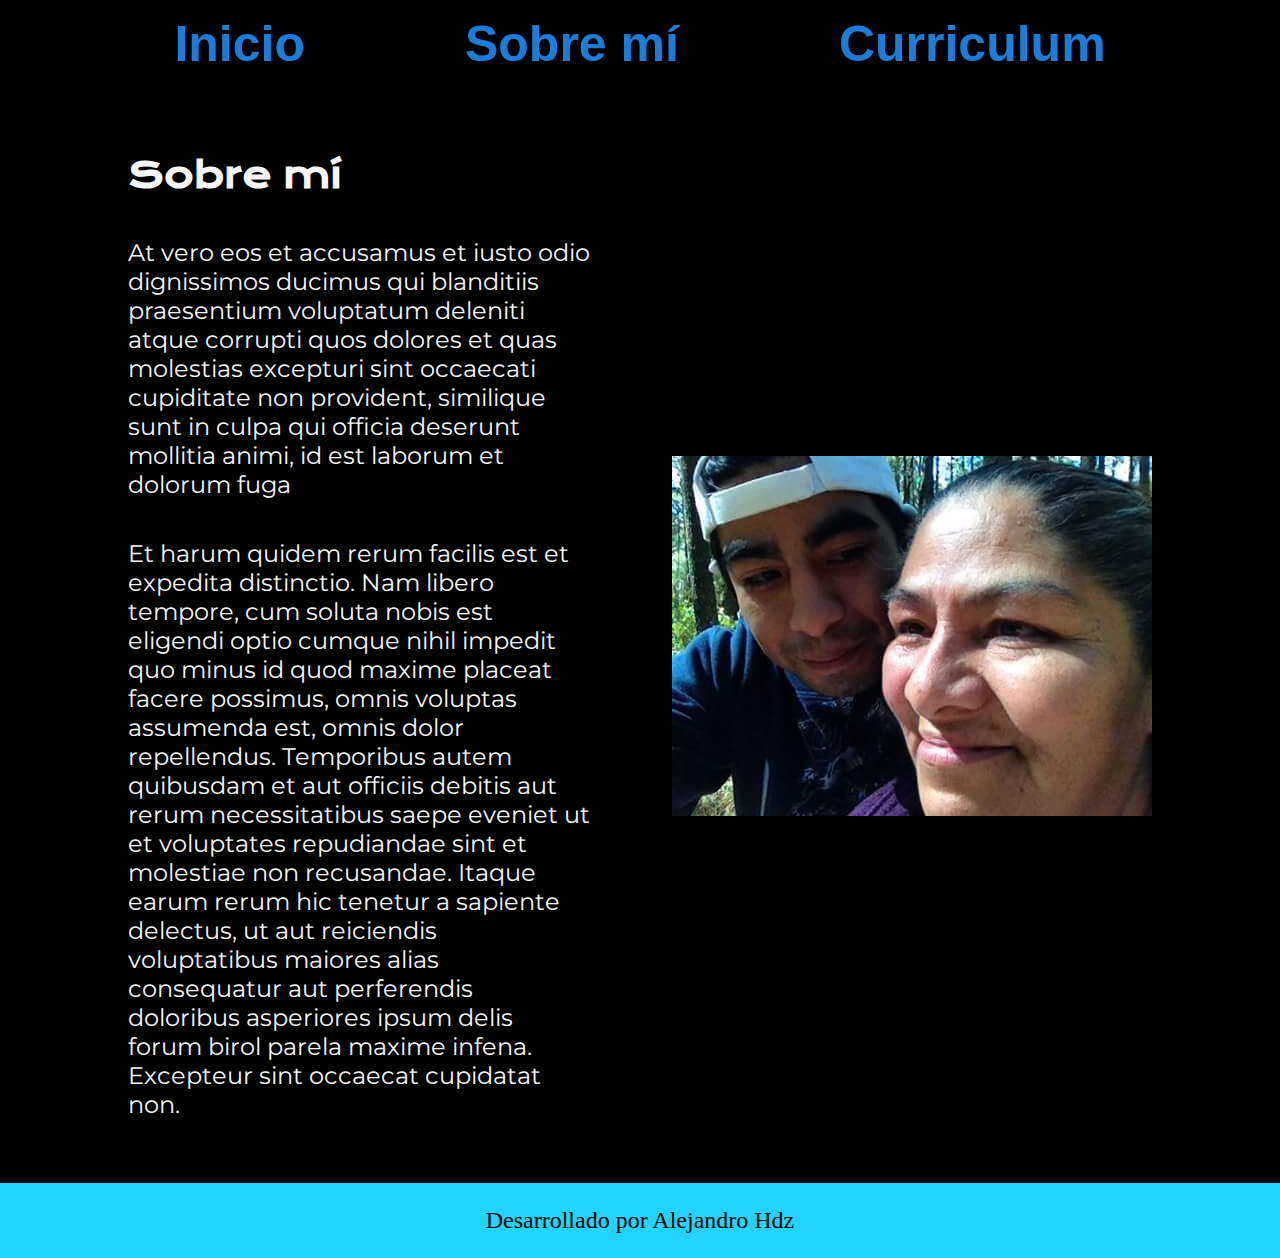
<file: about.html>
<!DOCTYPE html>
<html lang="pt-br">
<head>
    <meta charset="UTF-8">
    <meta name="viewport" content="width=device-width, initial-scale=1.0">
    <title>Sobre mí</title>
    <link rel="stylesheet" href="./styles/style.css">
</head>
<body>
    <header class="header">
        <nav class="header__menu">
            <a class="header__menu__link" href="index.html">Inicio</a>
            <a class="header__menu__link" href="about.html">Sobre mí</a>
            <a class="header__menu__link" href="Curriculum.html">Curriculum</a>
        </nav>
    </header>
    <main class="presentacion">
        <section class="presentacion__contenido">
            <h1 class="presentacion__contenido__titulo">Sobre mí</h1>
            <p class="presentacion__contenido__texto">At vero eos et accusamus et iusto odio 
                dignissimos ducimus qui blanditiis praesentium voluptatum deleniti atque 
                corrupti quos dolores et quas molestias excepturi sint occaecati cupiditate 
                non provident, similique sunt in culpa qui officia deserunt mollitia animi, 
                id est laborum et dolorum fuga</p>

            <p class="presentacion__contenido__texto">
                Et harum quidem rerum facilis est et expedita distinctio. Nam libero tempore, 
                cum soluta nobis est eligendi optio cumque nihil impedit quo minus id quod 
                maxime placeat facere possimus, omnis voluptas assumenda est, omnis dolor 
                repellendus. Temporibus autem quibusdam et aut officiis debitis aut rerum 
                necessitatibus saepe eveniet ut et voluptates repudiandae sint et molestiae 
                non recusandae. Itaque earum rerum hic tenetur a sapiente delectus, ut aut 
                reiciendis voluptatibus maiores alias consequatur aut perferendis doloribus 
                asperiores ipsum delis forum birol parela maxime infena. Excepteur sint 
                occaecat cupidatat non.
            </p>
        </section>
        <img class="presentacion__imagen" src="./assets/madre.png" alt="Foto de Ana García desarrolando un proyecto">

    </main>
    <footer class="footer">
        <p>Desarrollado por Alejandro Hdz</p>
    </footer>
</body>
</html>
</file>
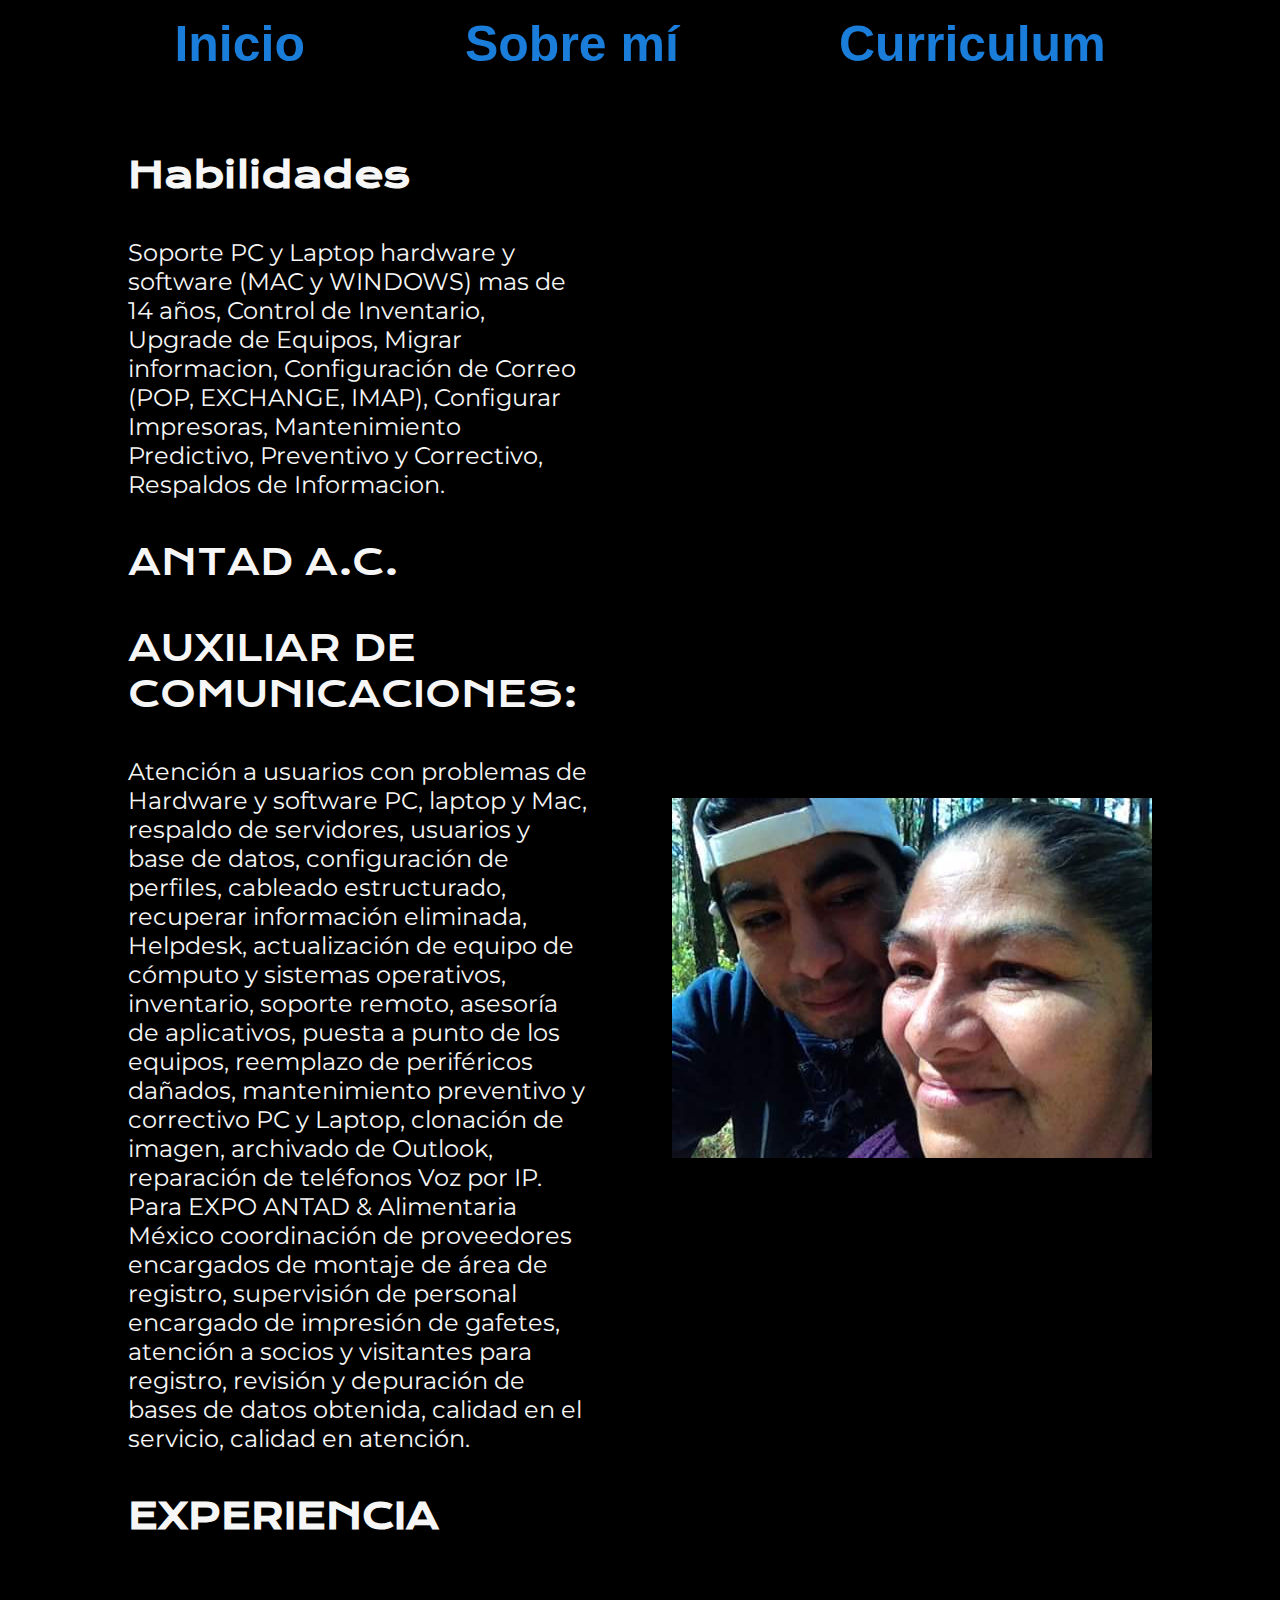
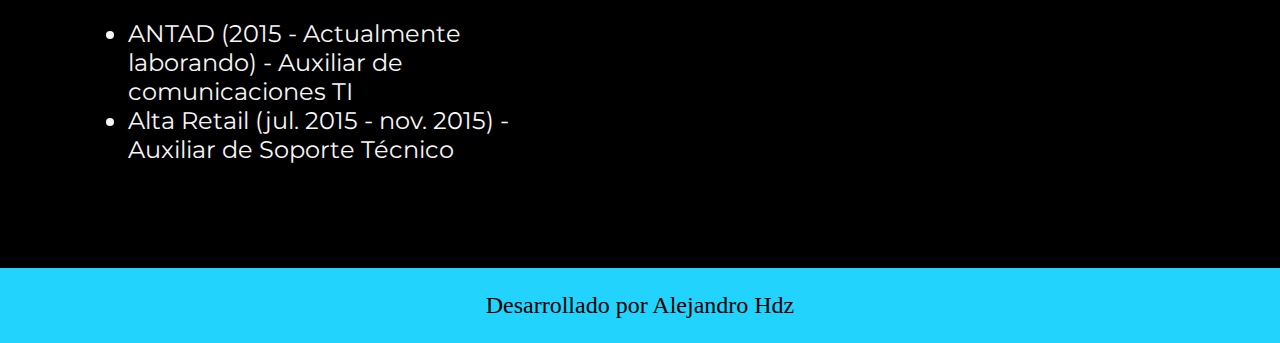
<file: Curriculum.html>
<!DOCTYPE html>
<html lang="es-mx">
<head>
    <meta charset="UTF-8">
    <meta name="viewport" content="width=device-width, initial-scale=1.0">
    <title>Hoja de vida</title>
    <link rel="stylesheet" href="./styles/style.css">
</head>
<body>
    <header class="header">
        <nav class="header__menu">
            <a class="header__menu__link" href="index.html">Inicio</a>
            <a class="header__menu__link" href="about.html">Sobre mí</a>
            <a class="header__menu__link" href="Curriculum.html">Curriculum</a>
        </nav>
    </header>
    <main class="presentacion">
        <section class="presentacion__contenido">
            <h1 class="presentacion__contenido__titulo">Habilidades</h1>
            <p class="presentacion__contenido__texto">Soporte PC y Laptop hardware y software (MAC y WINDOWS) 
                mas de 14 años, Control de Inventario, Upgrade de Equipos, Migrar informacion, Configuración 
                de Correo (POP, EXCHANGE, IMAP), Configurar Impresoras, Mantenimiento Predictivo, Preventivo 
                y Correctivo, Respaldos de Informacion.</p>
                <a class="presentacion__contenido__titulo">ANTAD A.C.</a>
                <a class="presentacion__contenido__titulo">AUXILIAR DE COMUNICACIONES:</a>
            <p class="presentacion__contenido__texto">
                Atención a usuarios con problemas de Hardware y software PC, laptop y Mac, 
                respaldo de servidores, usuarios y base de datos, configuración de perfiles, 
                cableado estructurado, recuperar información eliminada, Helpdesk, 
                actualización de equipo de cómputo y sistemas operativos, inventario, 
                soporte remoto, asesoría de aplicativos, puesta a punto de los equipos, 
                reemplazo de periféricos dañados, mantenimiento preventivo y correctivo 
                PC y Laptop, clonación de imagen, archivado de Outlook, reparación de teléfonos 
                Voz por IP. Para EXPO ANTAD & Alimentaria México coordinación de proveedores 
                encargados de montaje de área de registro, supervisión de personal encargado de 
                impresión de gafetes, atención a socios y visitantes para registro, revisión y 
                depuración de bases de datos obtenida, calidad en el servicio, calidad en atención.
            </p>
            <h2 class="presentacion__contenido__titulo">EXPERIENCIA</h2>
                <p class="presentacion__contenido__texto">
                    <ul class="presentacion__contenido__texto">
                        <li> ANTAD (2015 - Actualmente laborando) - Auxiliar de comunicaciones TI</li>
                        <li> Alta Retail (jul. 2015 - nov. 2015) - Auxiliar de Soporte Técnico </li>
                    </ul>
                </p>
        </section>
        <img src="./assets/madre.png" alt="Foto de Alejandro Hernández Con su madre">

    </main>
    <footer class="footer">
        <p>Desarrollado por Alejandro Hdz</p>
    </footer>
</body>
</html>
</file>
<file: styles/style.css>
@import url('https://fonts.googleapis.com/css2?family=Krona+One&family=Montserrat:wght@400;600&display=swap');


* {
    padding: 0;
    margin:0;
}

body{
    /* height: 100vh; */
    height: 100vh; 
    box-sizing: border-box;
    background-color: #000000;
    color: #F6F6F6;
}

.hader{
    padding: 2% 0% 0% 15%;
}

.header__menu{
    display: flex;
    gap: 80px;
    justify-content: center;
}

.header__menu__link{
    font-family: 'Monserrat', sans-serif;
    font-size: 24px;
    font-weight: 600;
    color: #22d4fd;
    text-decoration: none;
}

.presentacion {
    padding: 5% 10%;
    display: flex;
    align-items: center;
    justify-content: space-between;
    gap: 82px;
}

.presentacion__contenido{
    width: 50%;
    display: flex;
    flex-direction: column;
    gap: 40px;
}

.presentacion__contenido__titulo{
    font-size: 36px;
    font-family: 'Krona One', sans-serif;
}

.titulo-destaque {
    color: #0abce4; /**color de letra**/
}

.presentacion__contenido__texto{
    font-size: 24px;
    font-family: 'Montserrat', sans-serif;
}

.presentacion__enlaces{
    display: flex;
    justify-content: space-between;
    flex-direction: column;
    align-items: center;
    gap: 32px;
}
.presentacion__enlaces__subtitulo {
    font-family: 'Krona One', sans-serif;
    font-size: 24px;
    font-weight: 400;
}
.presentacion__enlaces__link{
    /* background-color: #22D4FD; */
    width: 50%;
    text-align: center;
    border-radius: 8px;
    font-size: 24px;
    font-weight: 600;
    padding: 21.5px 0; /*nos ayudó a definir la distancia entre el contenido y el borde*/
    text-decoration: none;
    color: #dad0d0; /*Letra links*/
    font-family: 'Montserrat', sans-serif;
    border: 2px solid #a83f0f; /*borde links*/
    display: flex;
    justify-content: center;
    gap: 10px;
    }
.presentacion__enlaces__link:hover{ /*cambiar botones de color*/
    background-color: #272727; 
}

.presentacion__imagen{
    width: 50%;
}
.footer{
    padding: 24px;
    color: #000000;
    background-color: #22d4fd;
    text-align: center;
    font-family: 'Monserrat', 'sans-serif';
    font-size: 24px;
    font-weight: 400;
}
.header__menu__link{
    font-size: 50px;
    color: #1b7dda;
    margin: 0 10px;
    padding: 15px 30px;
    text-decoration: none;
}
.encabezado__menu__link:hover {
    color: #007bff;
}

@media (min-width:480px) and (max-width: 1024px) {
    .header{
        padding: 5%;
    }    
    .header__menu{
            justify-content: center ;
    }
    .presentacion{
        flex-direction: column-reverse;
    }
    .presentacion__contenido{
        width: auto;
    }
}
</file>
